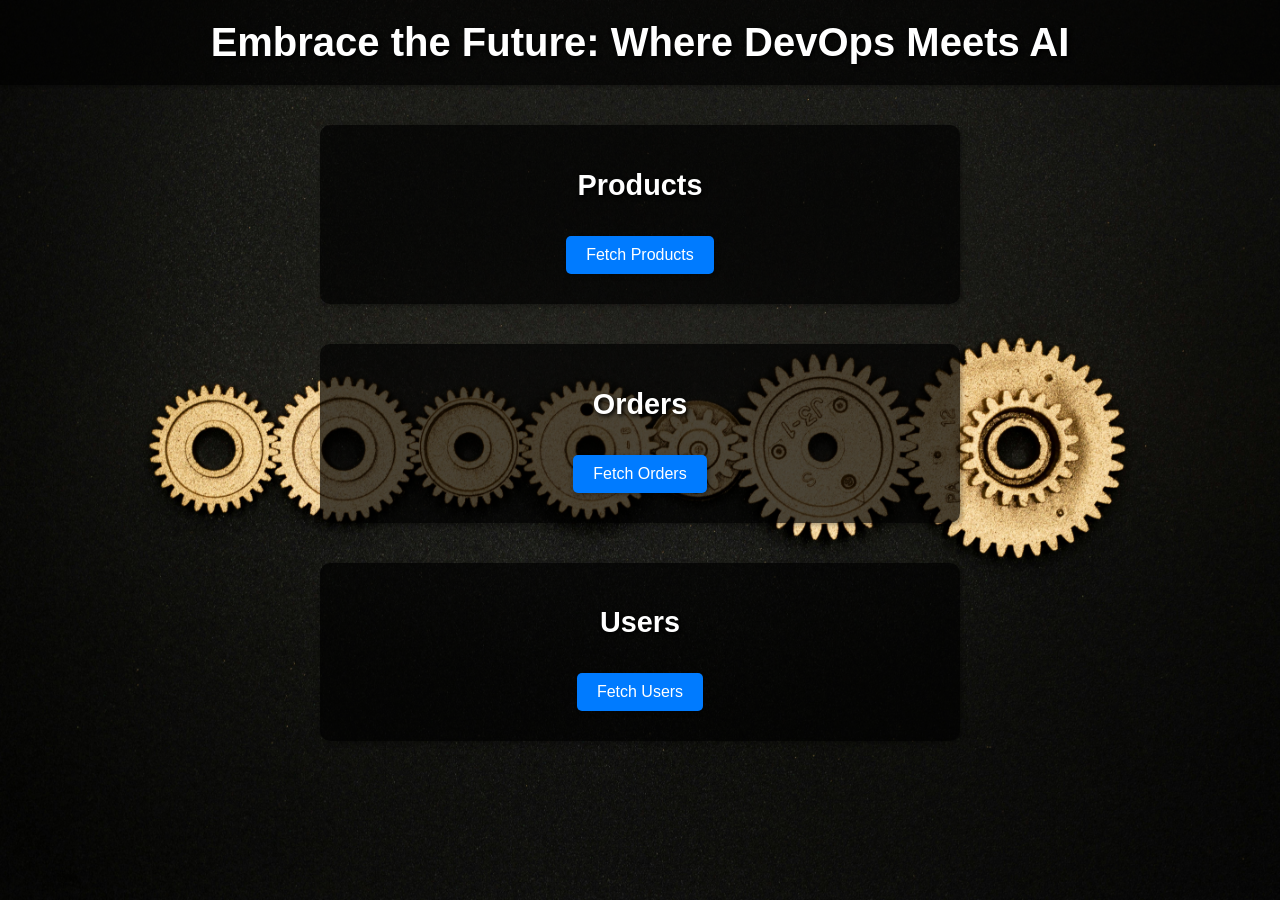
<file: frontend/index.html>
<!DOCTYPE html>
<html lang="en">
<head>
    <meta charset="UTF-8">
    <meta name="viewport" content="width=device-width, initial-scale=1.0">
    <title>AI &#8734;</title>
    <link rel="stylesheet" href="styles.css">
</head>
<body>
    <header>
        <h1>Embrace the Future: Where DevOps Meets AI</h1>
    </header>

    <main>
        <section id="products">
            <h2>Products</h2>
            <button id="fetch-products">Fetch Products</button>
        </section>

        <section id="orders">
            <h2>Orders</h2>
            <button id="fetch-orders">Fetch Orders</button>
        </section>

        <section id="users">
            <h2>Users</h2>
            <button id="fetch-users">Fetch Users</button>
        </section>
    </main>

    <script src="script.js"></script>
</body>
</html>
</file>
<file: frontend/styles.css>
body {
    font-family: Arial, sans-serif;
    margin: 0;
    padding: 0;
    background: url('background.jpg') no-repeat center center fixed;
    background-size: cover;
    color: white;
    text-align: center;
}

header {
    background-color: rgba(0, 0, 0, 0.7);
    padding: 20px;
    box-shadow: 0 2px 4px rgba(0, 0, 0, 0.3);
}

h1 {
    font-size: 2.5em;
    margin: 0;
    text-shadow: 2px 2px 4px #000;
}

main {
    display: flex;
    flex-direction: column;
    align-items: center;
    padding: 20px;
}

section {
    background-color: rgba(0, 0, 0, 0.7);
    border-radius: 10px;
    box-shadow: 2px 2px 4px rgba(0, 0, 0, 0.3);
    margin: 20px 0;
    padding: 20px;
    width: 80%;
    max-width: 600px;
}

h2 {
    font-size: 1.8em;
    text-shadow: 2px 2px 4px #000;
}

button {
    font-size: 1em;
    padding: 10px 20px;
    margin: 10px;
    border: none;
    background-color: #007BFF;
    color: white;
    cursor: pointer;
    border-radius: 5px;
    box-shadow: 2px 2px 4px rgba(0, 0, 0, 0.3);
    transition: background-color 0.3s ease, box-shadow 0.3s ease;
}

button:hover {
    background-color: #0056b3;
    box-shadow: 4px 4px 8px rgba(0, 0, 0, 0.3);
}
</file>
<file: charts/frontend/styles.css>
body {
    font-family: Arial, sans-serif;
    margin: 0;
    padding: 0;
    background: url('background.jpg') no-repeat center center fixed;
    background-size: cover;
    color: white;
    text-align: center;
}

header {
    background-color: rgba(0, 0, 0, 0.7);
    padding: 20px;
    box-shadow: 0 2px 4px rgba(0, 0, 0, 0.3);
}

h1 {
    font-size: 2.5em;
    margin: 0;
    text-shadow: 2px 2px 4px #000;
}

main {
    display: flex;
    flex-direction: column;
    align-items: center;
    padding: 20px;
}

section {
    background-color: rgba(0, 0, 0, 0.7);
    border-radius: 10px;
    box-shadow: 2px 2px 4px rgba(0, 0, 0, 0.3);
    margin: 20px 0;
    padding: 20px;
    width: 80%;
    max-width: 600px;
}

h2 {
    font-size: 1.8em;
    text-shadow: 2px 2px 4px #000;
}

button {
    font-size: 1em;
    padding: 10px 20px;
    margin: 10px;
    border: none;
    background-color: #007BFF;
    color: white;
    cursor: pointer;
    border-radius: 5px;
    box-shadow: 2px 2px 4px rgba(0, 0, 0, 0.3);
    transition: background-color 0.3s ease, box-shadow 0.3s ease;
}

button:hover {
    background-color: #0056b3;
    box-shadow: 4px 4px 8px rgba(0, 0, 0, 0.3);
}
</file>
